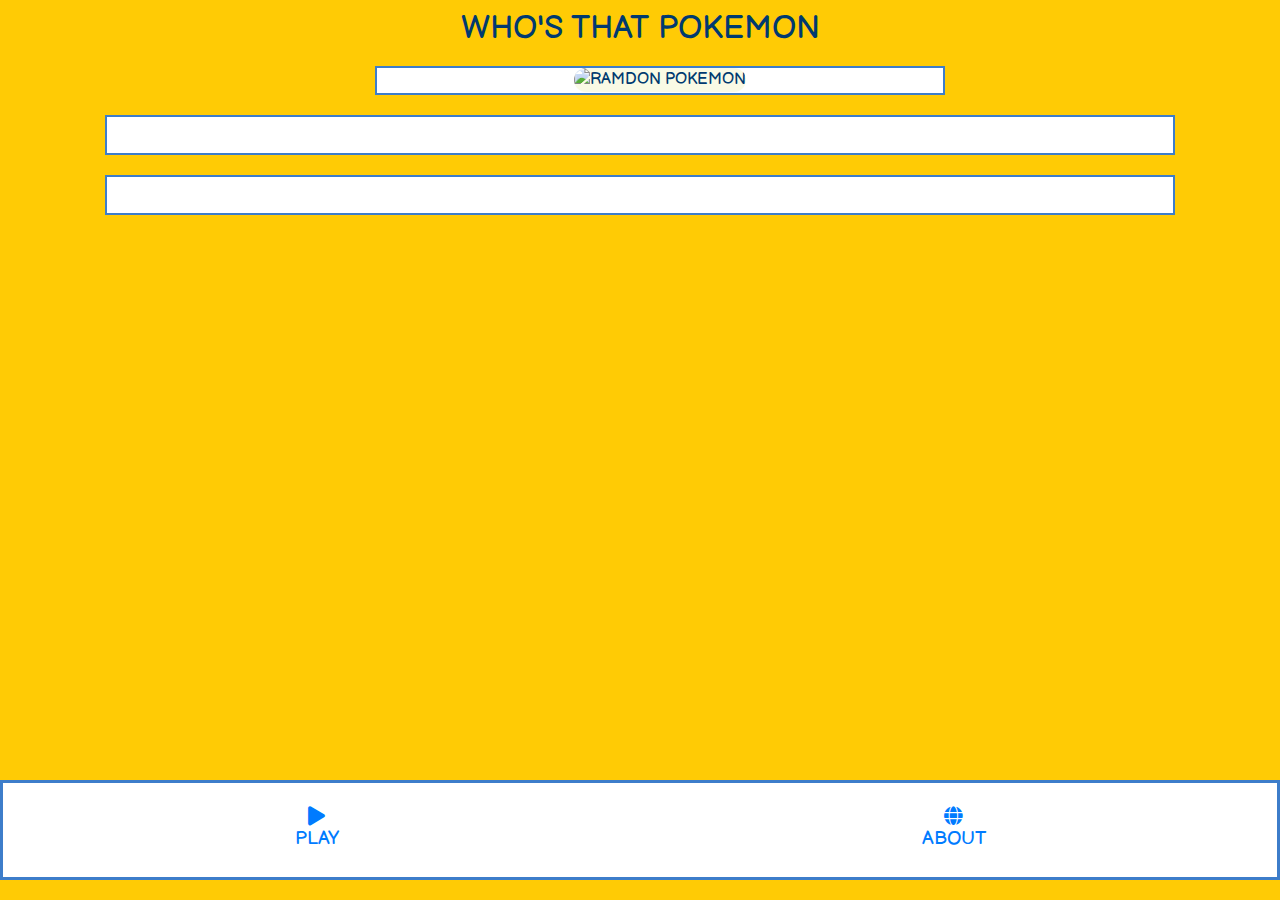
<file: index.html>
<!DOCTYPE html>
<html lang="en">
  <head>
    <meta charset="UTF-8" />
    <meta name="viewport" content="width=device-width, initial-scale=1.0" />
    <meta http-equiv="X-UA-Compatible" content="ie=edge" />
    <link
      rel="stylesheet"
      href="https://cdnjs.cloudflare.com/ajax/libs/twitter-bootstrap/4.4.1/css/bootstrap.min.css"
    />
    <link
      rel="stylesheet"
      href="https://cdnjs.cloudflare.com/ajax/libs/font-awesome/5.13.0/css/all.min.css"
    />
    <link
      href="https://fonts.googleapis.com/css2?family=Balsamiq+Sans&display=swap"
      rel="stylesheet"
    />
    <link rel="stylesheet" href="assets/css/style.css" />
    <title>Play</title>
  </head>

  <body>
    <header class="container-fluid">
      <div class="row">
        <div class="col-12">
          <div class="text-center border-head">
            <h2>Who's That Pokemon</h2>
          </div>
        </div>
      </div>
    </header>

    <section class="container">
      <div class="row">
        <div class="col-md-3"></div>
        <div class="text-center col-md-6 col-sm-12 border-guess">
          <img alt="ramdon pokemon" id="correct-image" class="image"/>
        </div>
        <div class="col-md-3"></div>
      </div>

      <div class="row">
        <div class="col-12">
          <div class="text-center border-option">
            <p id="option1" ></p>
          </div>
        </div>
        <div class="col-12">
          <div class="text-center border-option options">
            <p id="option2" ></p>
          </div>
        </div>
      </div>

      </div>
    </section>

    <footer class="container-fluid">
      <div class="row">
        <div class="col-12">
          <nav class="nav fixed-bottom">
            <a class="nav-link active" href="index.html"
              ><i class="fas fa-play"></i> <span> Play</span>
            </a>
            <a class="nav-link" href="about.html"
              ><i class="fas fa-globe"></i> <span> About</span>
            </a>
          </nav>
        </div>
      </div>
    </footer>
    <script src="app.js"></script>
    <script src="https://cdnjs.cloudflare.com/ajax/libs/jquery/3.5.0/jquery.slim.min.js"></script>
    <script src="https://cdnjs.cloudflare.com/ajax/libs/popper.js/1.16.1/umd/popper.min.js"></script>
    <script src="https://cdnjs.cloudflare.com/ajax/libs/twitter-bootstrap/4.4.1/js/bootstrap.min.js"></script>
  </body>
</html>
</file>
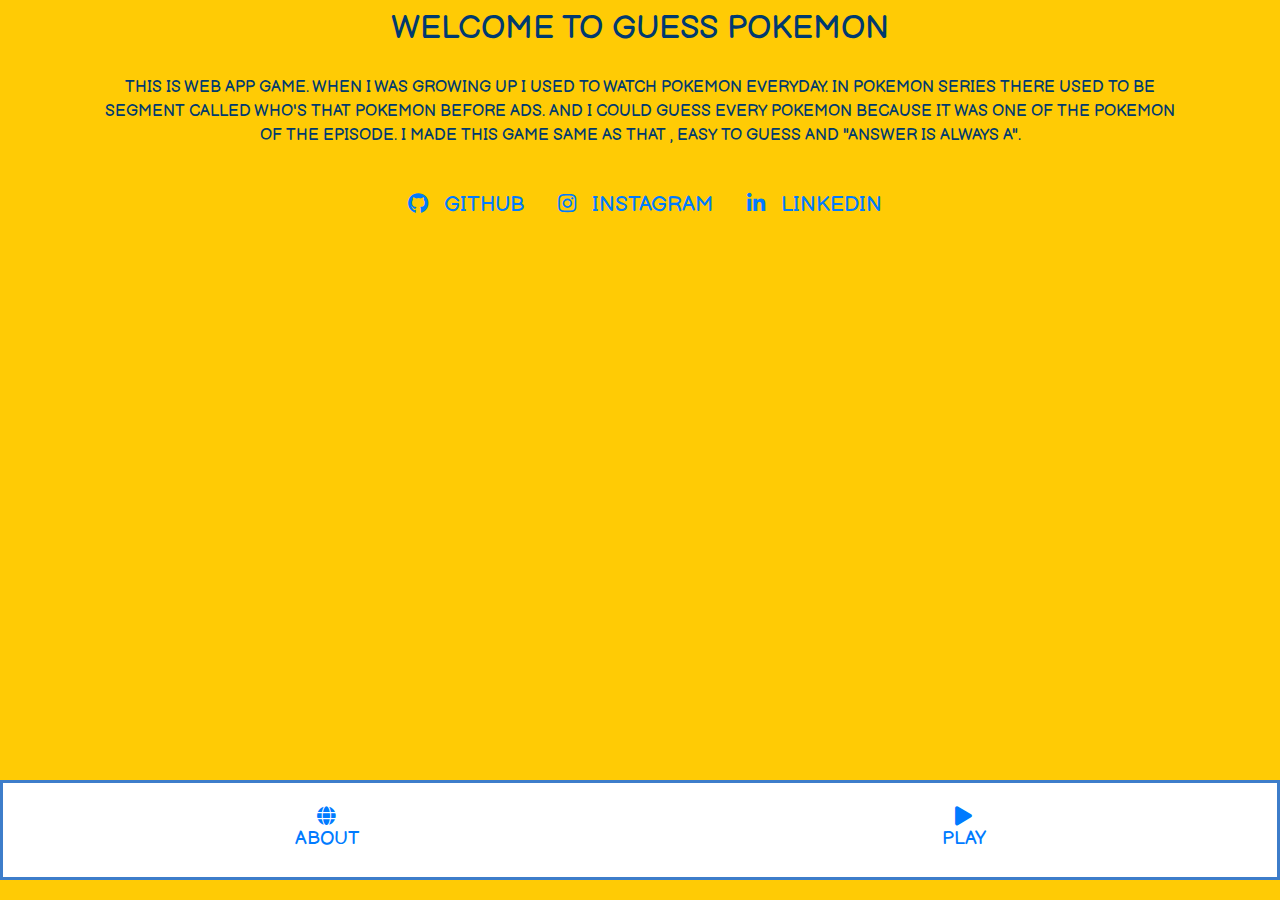
<file: about.html>
<!DOCTYPE html>
<html lang="en">

<head>
	<meta charset="UTF-8" />
	<meta name="viewport" content="width=device-width, initial-scale=1.0" />
	<meta http-equiv="X-UA-Compatible" content="ie=edge" />

	<link rel="stylesheet"
		href="https://cdnjs.cloudflare.com/ajax/libs/twitter-bootstrap/4.4.1/css/bootstrap.min.css" />
	<link rel="stylesheet" href="https://cdnjs.cloudflare.com/ajax/libs/font-awesome/5.13.0/css/all.min.css" />
	<link href="https://fonts.googleapis.com/css2?family=Balsamiq+Sans&display=swap" rel="stylesheet" />
	<link rel="stylesheet" href="assets/css/style.css" />
	<title>Welcome</title>
</head>

<body>
	<!-------------------  Heading  ---------------------->

	<header class="container-fluid">
		<div class="row">
			<div class="col-12">
				<div class="text-center border-head">
					<h2>Welcome To Guess Pokemon</h2>
				</div>
			</div>
		</div>
	</header>

	<!-------------------  Section about  ---------------------->

	<section class="container">
		<div class="row">
			<div class="col-md-12">
				<div class="about">
					<p>
						This is web app game. When I was growing up I used to watch pokemon everyday. In pokemon series
						there used to be segment called who's that pokemon before ads. And I could guess every pokemon
						because it was one of the pokemon of the episode. I made this game same as that , easy to guess
						and "Answer is always A".
					</p>
				</div>
			</div>

			<!-------------------  Section social links  ---------------------->

			<div class="col-md-12">
				<div class="social-link">
					<a href="https://github.com/amantamu/Milestone-Project-2"
						target="_blank"><i class="fab fa-github"></i> Github</a>
					<a href="https://www.instagram.com/lionkeysxx/" target="_blank"><i class="fab fa-instagram"></i>
						Instagram</a>
					<a href="https://www.linkedin.com/in/aman-gurung-2a722050/"
						target="_blank"><i class="fab fa-linkedin-in"></i> LinkedIn</a>
				</div>
			</div>
		</div>
	</section>

	<!-------------------  Nav bar ---------------------->

	<footer class="container-fluid">
		<div class="row">
			<div class="col-12">
				<nav class="nav fixed-bottom justify-content-center">
					<a class="nav-link" href="about.html"><i class="fas fa-globe"></i> <span> About</span>
					</a>
					<a class="nav-link active" href="play.html"><i class="fas fa-play"></i> <span> Play</span>
					</a>
				</nav>
			</div>
		</div>
	</footer>


</body>

</html>
</file>
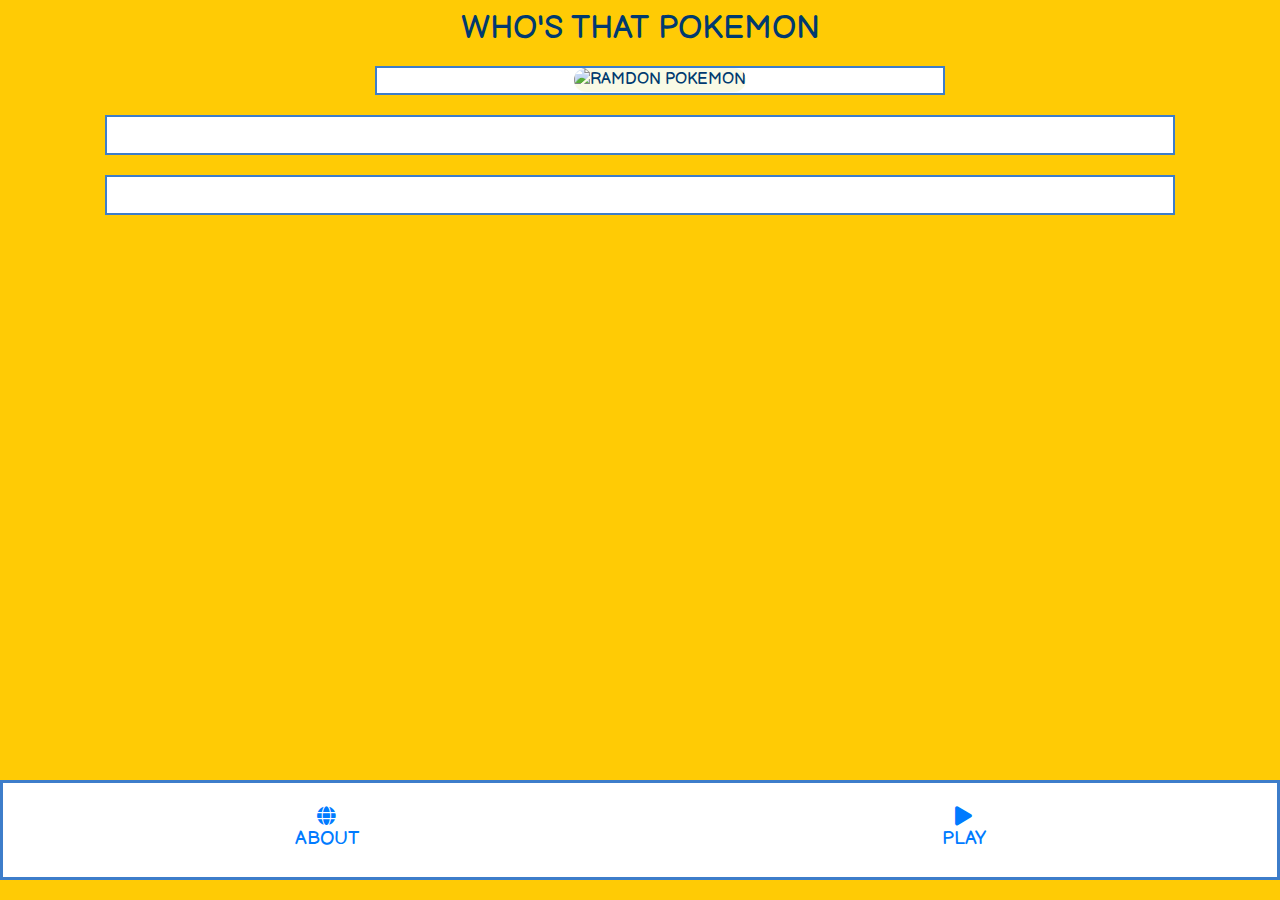
<file: play.html>
<!DOCTYPE html>
<html lang="en">

<head>
	<meta charset="UTF-8" />
	<meta name="viewport" content="width=device-width, initial-scale=1.0" />
	<meta http-equiv="X-UA-Compatible" content="ie=edge" />
	<link rel="stylesheet"
		href="https://cdnjs.cloudflare.com/ajax/libs/twitter-bootstrap/4.4.1/css/bootstrap.min.css" />
	<link rel="stylesheet" href="https://cdnjs.cloudflare.com/ajax/libs/font-awesome/5.13.0/css/all.min.css" />
	<link href="https://fonts.googleapis.com/css2?family=Balsamiq+Sans&display=swap" rel="stylesheet" />
	<link rel="stylesheet" href="assets/css/style.css" />
	<title>Play</title>
</head>

<body>

	<!-------------------  Heading  ---------------------->

	<header class="container-fluid">
		<div class="row">
			<div class="col-12">
				<div class="text-center border-head">
					<h2>Who's That Pokemon</h2>
				</div>
			</div>
		</div>
	</header>

	<section class="container">

		<!-------------------  Guess pokemon image  ---------------------->

		<div class="row">
			<div class="col-md-3"></div>
			<div class="text-center col-md-6 col-sm-12 border-guess">
				<img alt="ramdon pokemon" id="correct-image" class="image"/>
             </div>
				<div class="col-md-3"></div>
			</div>

			<!-------------------  Options name ---------------------->

			<div class="row">
				<div class="col-12">
					<div class="text-center border-option">
						<p id="option1"></p>
					</div>
				</div>
			</div>
			<div class="row">
				<div class="col-12">
					<div class="text-center border-option">
						<p id="option2"></p>
					</div>
				</div>
			</div>
	</section>

	<!-------------------  Nav bar ---------------------->

	<footer class="container-fluid">
		<div class="row">
			<div class="col-12">
				<nav class="nav fixed-bottom">
					<a class="nav-link" href="about.html"><i class="fas fa-globe"></i> <span> About</span>
					</a>
					<a class="nav-link active" href="play.html"><i class="fas fa-play"></i> <span> Play</span>
					</a>
				</nav>
			</div>
		</div>
	</footer>

	<!-------------------  Link to app.js  ---------------------->

	<script src="app.js"></script>
</body>

</html>
</file>
<file: assets/css/style.css>
/*---------------------- Body  --------------------*/

body {
  background-color: #ffcb05;
  color: #003a70;
  font-family: "Balsamiq Sans", sans-serif;
  text-transform: uppercase;
}

/*---------------------- Heading  --------------------*/

h2 {
  font-size: 2em;
  margin-top: 10px;
}

/*---------------------- All border  --------------------*/

.border-guess,
.border-option {
  margin: 10px 20px;
  padding: 0;
  background-color: rgb(255, 255, 255);
  border: 2px solid #3d7dca;
}

/*---------------------- Nav Bar  --------------------*/

.nav {
  padding: 15px 0;
  margin-bottom: 20px;
  background-color: #fff;
  border: 3px solid #3d7dca;
}

.nav a {
  font-size: 1.2em;
  margin: 0 auto;
}

.nav a i {
  display: block;
  text-align: center;
}

/*---------------------- About section  --------------------*/

.about {
  margin: 10px;
  text-align: center;
}

p {
  font-size: 1rem;
  color: #003a70;
  padding: 10px;
}

/*---------------------- Social Links  --------------------*/

.social-link {
  text-align: center;
}

.social-link a,
.social-link a i {
  display: inline-block;
  margin: 10px;
  font-size: 1.3rem;
}

/*---------------------- Guess Image section   --------------------*/

.image {
  width: 50%;
  border-radius: 50px;
  background-color: rgba(235, 240, 168, 0.3);
}

/*---------------------- Hovers  --------------------*/

a:hover {
  color: #003a70;
  text-decoration: none;
  transform: translateY(-5px);
  transition: transform 150ms;
}

#option1:hover,
#option2:hover {
  cursor: pointer;
  background-color: rgba(0, 183, 255, 0.13);
  box-shadow: 0 4px 8px 0 rgba(0, 0, 0, 0.2);
}
</file>
